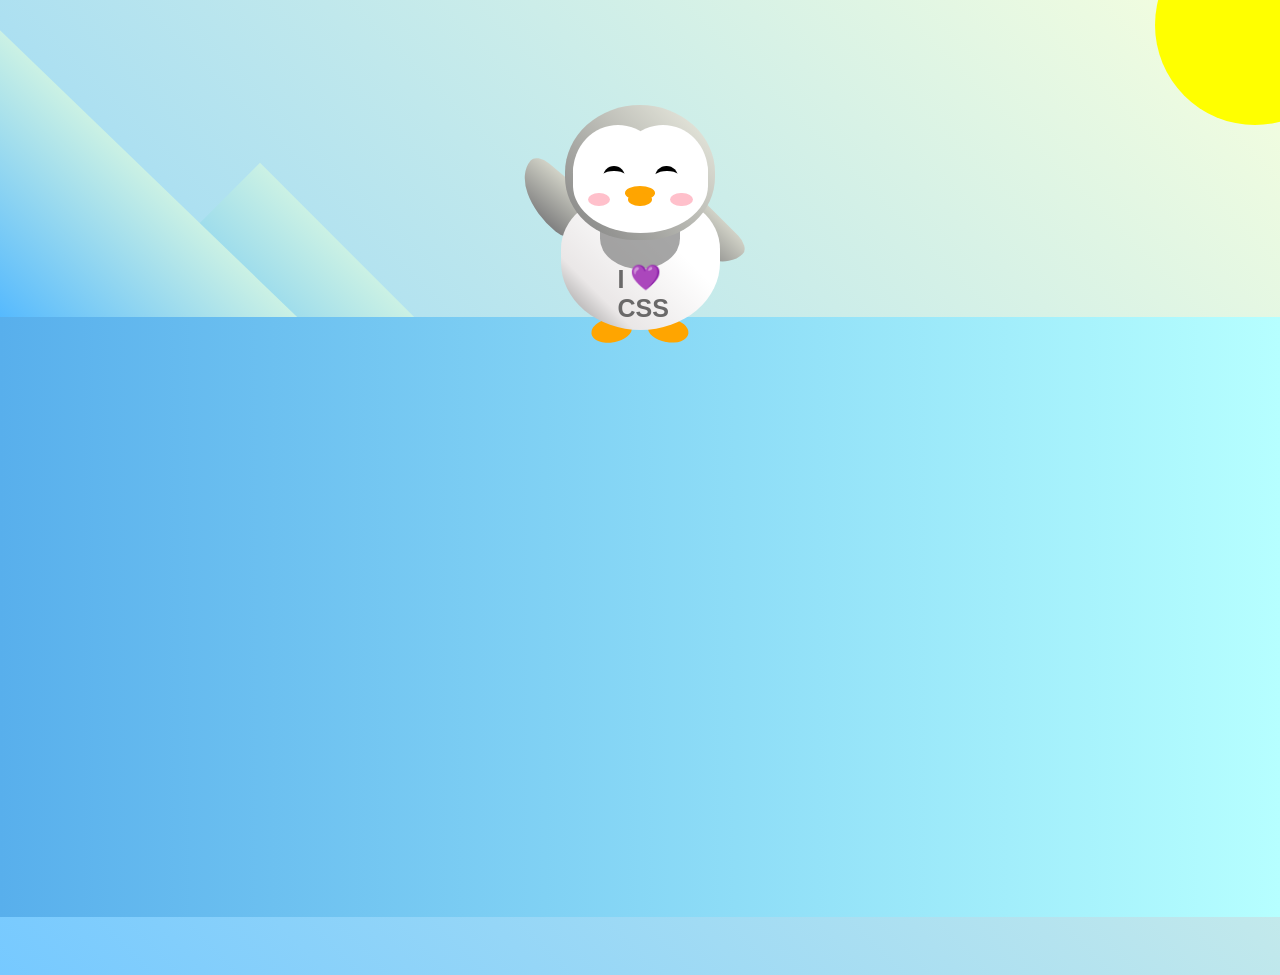
<file: index.html>
<!DOCTYPE html>
<html lang="en">
  <head>
    <meta charset="UTF-8" />
    <link rel="stylesheet" href="style.css" />
    <title>Penguin</title>
    <meta name="viewport" content="width=device-width, initial-scale=1.0" />
  </head>

  <body>
    <div class="left-mountain"></div>
    <div class="back-mountain"></div>
    <div class="sun"></div>
    <div class="penguin">
      <div class="penguin-head">
        <div class="face left"></div>
        <div class="face right"></div>
        <div class="chin"></div>
        <div class="eye left">
          <div class="eye-lid"></div>
        </div>
        <div class="eye right">
          <div class="eye-lid"></div>
        </div>
        <div class="blush left"></div>
        <div class="blush right"></div>
        <div class="beak top"></div>
        <div class="beak bottom"></div>
      </div>
      <div class="shirt">
        <div>💜</div>
        <p>I CSS</p>
      </div> 
      <div class="penguin-body">
        <div class="arm left"></div>
        <div class="arm right"></div>
        <div class="foot left"></div>
        <div class="foot right"></div>
      </div>
    </div>

    <div class="ground"></div>
  </body>
</html>
</file>
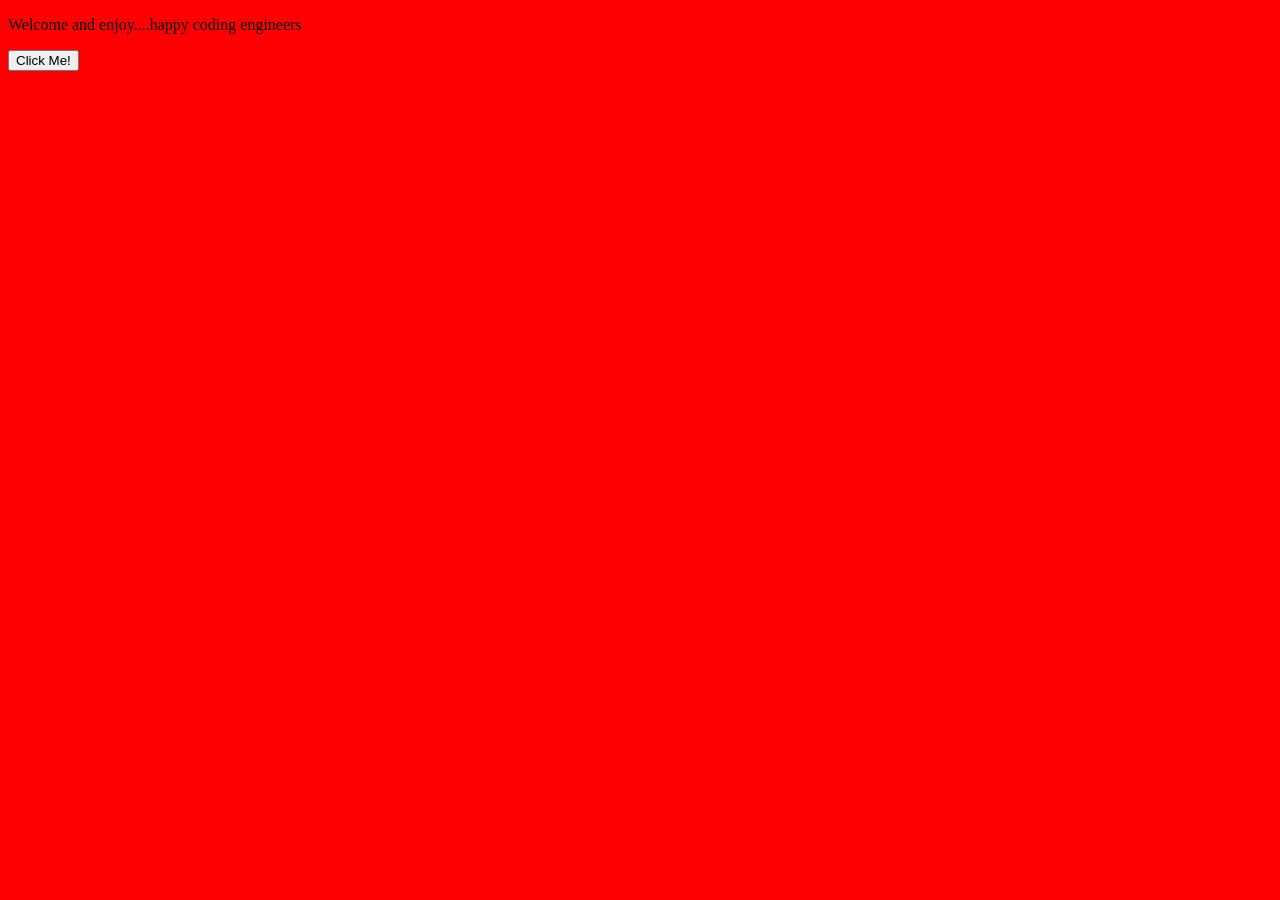
<file: Innovation.html>
<!DOCTYPE html>
<html>
    <head>
        <meta charset="UTF-8">
    <meta name="author" content="Cyrus maundu"> 
    <meta name="description" content="Inventions">
    <meta name="viewport" content="width=device-width, initial-scale=1.0">
    <title>Modern Inventions</title>
    </head>
    <body style="background-color: red;">
        <p>Welcome and enjoy....happy coding engineers</p>
        <button type="button" onclick="alert('Hello my fellow! ur funny if you do not know about this...only place with all joy and happiness, You need to be serious with your life....and you make wise decision,,,What if ingekuwa virus ukiclick ??? Nothing you can do....' )">Click Me!</button>

    </body>
</html>
</file>
<file: style.css>
:root {
    --penguin-face: white;
    --penguin-picorna: orange;
    --penguin-skin: gray;
  }
  
  body {
    background: linear-gradient(45deg, rgb(118, 201, 255), rgb(247, 255, 222));
    margin: 0;
    padding: 0;
    width: 100%;
    height: 100vh;
    overflow: hidden;
  }
  
  .left-mountain {
    width: 300px;
    height: 300px;
    background: linear-gradient(rgb(203, 241, 228), rgb(80, 183, 255));
    position: absolute;
    transform: skew(0deg, 44deg);
    z-index: 2;
    margin-top: 100px;
  }
  
  .back-mountain {
    width: 300px;
    height: 300px;
    background: linear-gradient(rgb(203, 241, 228), rgb(47, 170, 255));
    position: absolute;
    z-index: 1;
    transform: rotate(45deg);
    left: 110px;
    top: 225px;
  }
  
  .sun {
    width: 200px;
    height: 200px;
    background-color: yellow;
    position: absolute;
    border-radius: 50%;
    top: -75px;
    right: -75px;
  }
  
  .penguin {
    width: 300px;
    height: 300px;
    margin: auto;
    margin-top: 75px;
    z-index: 4;
    position: relative;
    transition: transform 1s ease-in-out 0ms;
  }
  
  .penguin * {
    position: absolute;
  }
  
  .penguin:active {
    transform: scale(1.5);
    cursor: not-allowed;
  }
  
  .penguin-head {
    width: 50%;
    height: 45%;
    background: linear-gradient(
      45deg,
      var(--penguin-skin),
      rgb(239, 240, 228)
    );
    border-radius: 70% 70% 65% 65%;
    top: 10%;
    left: 25%;
    z-index: 1;
  }
  
  .face {
    width: 60%;
    height: 70%;
    background-color: var(--penguin-face);
    border-radius: 70% 70% 60% 60%;
    top: 15%;
  }
  
  .face.left {
    left: 5%;
  }
  
  .face.right {
    right: 5%;
  }
  
  .chin {
    width: 90%;
    height: 70%;
    background-color: var(--penguin-face);
    top: 25%;
    left: 5%;
    border-radius: 70% 70% 100% 100%;
  }
  
  .eye {
    width: 15%;
    height: 17%;
    background-color: black;
    top: 45%;
    border-radius: 50%;
  }
  
  .eye.left {
    left: 25%;
  }
  
  .eye.right {
    right: 25%;
  }
  
  .eye-lid {
    width: 150%;
    height: 100%;
    background-color: var(--penguin-face);
    top: 25%;
    left: -23%;
    border-radius: 50%;
  }
  
  .blush {
    width: 15%;
    height: 10%;
    background-color: pink;
    top: 65%;
    border-radius: 50%;
  }
  
  .blush.left {
    left: 15%;
  }
  
  .blush.right {
    right: 15%;
  }
  
  .beak {
    height: 10%;
    background-color: var(--penguin-picorna);
    border-radius: 50%;
  }
  
  .beak.top {
    width: 20%;
    top: 60%;
    left: 40%;
  }
  
  .beak.bottom {
    width: 16%;
    top: 65%;
    left: 42%;
  }
  
  .shirt {
    font: bold 25px Helvetica, sans-serif;
    top: 165px;
    left: 127.5px;
    z-index: 1;
    color: #6a6969;
  }
  
  .shirt div {
    font-weight:  initial;
    top: 22.5px;
    left: 12px;
  }
  
  .penguin-body {
    width: 53%;
    height: 45%;
    background: linear-gradient(
      45deg,
      rgb(134, 133, 133) 0%,
      rgb(234, 231, 231) 25%,
      white 67%
    );
    border-radius: 80% 80% 100% 100%;
    top: 40%;
    left: 23.5%;
  }
  
  .penguin-body::before {
    content: "";
    position: absolute;
    width: 50%;
    height: 45%;
    background-color: var(--penguin-skin);
    top: 10%;
    left: 25%;
    border-radius: 0% 0% 100% 100%;
    opacity: 70%;
  }
  
  .arm {
    width: 30%;
    height: 60%;
    background: linear-gradient(
      90deg,
      var(--penguin-skin),
      rgb(209, 210, 199)
    );
    border-radius: 30% 30% 30% 120%;
    z-index: -1;
  }
  
  .arm.left {
    top: 35%;
    left: 5%;
    transform-origin: top left; 
    transform: rotate(130deg) scaleX(-1);
    animation: 3s linear infinite wave;
  }
  
  .arm.right {
    top: 0%;
    right: -5%;
    transform: rotate(-45deg);
    
  }
  
  @keyframes wave {
    10% {
      transform: rotate(110deg) scaleX(-1);
    }
    20% {
      transform: rotate(130deg) scaleX(-1);
    }
    30% {
      transform: rotate(110deg) scaleX(-1);
    }
    40% {
      transform: rotate(130deg) scaleX(-1);
    }
  }
  
  .foot {
    width:  15%;
    height: 30%;
    background-color: var(--penguin-picorna);
    top: 85%;
    border-radius: 50%;
    z-index: -1;
  }
  
  .foot.left {
    left: 25%;
    transform: rotate(80deg);
  }
  
  .foot.right {
    right: 25%;
    transform: rotate(-80deg);
  }
  
  .ground {
    width: 100vw;
    height: 400px;
    background: linear-gradient(90deg, rgb(88, 175, 236), rgb(182, 255, 255));
    z-index: 3;
    position: absolute;
    margin-top: -58px;
    height: calc(100vh - 300px);
  }
</file>
